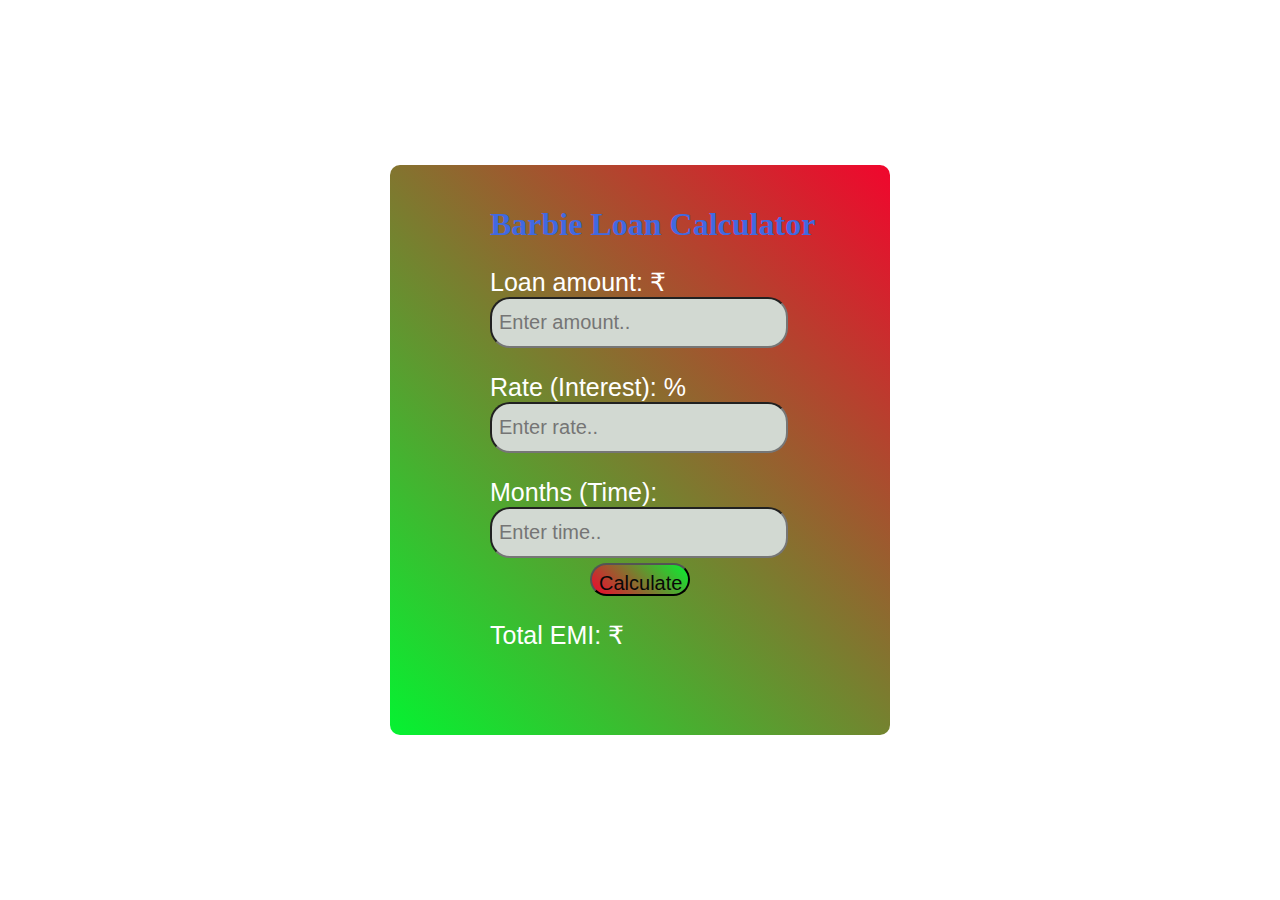
<file: EMI/index.html>
<!DOCTYPE html>
<html>
<head>
   <title> Barbie Loan</title>
   <meta name="description" content="Barbie loan,paisabazar,paisabazaar,dhanbazaar,personal loan, loan,corporate loan,home loan,Property loan,Barbie loans,loan,personal loan, home loan, loan against property">
   <style>
      .Loan_calcualtor{
         width: 400px;
         height: 550px;
         background-image: linear-gradient(45deg, #05f231, rgb(241, 6, 45)); /* Red to Yellow metallic gradient */
         position: absolute;
         left: 50%;
         top: 50%;
         transform: translateX(-50%) translateY(-50%);
         padding: 20px 0px 0px 100px;
         border-radius: 10px;
         color: white;
         
      }
      p{
         color: white;
         font-size: 25px;
         font-family: sans-serif;
         margin-bottom: 5px;
      }
      h1{
         color: royalblue;
      }
      input{
         height: 33px;
         width: 70%;
         background-color: rgb(210, 217, 210);
         font-size: 20px;
         color: rgb(8, 8, 8);
         padding: 7px;
         border-radius:20px ;
      }
      #calculate_op{
        background-image: linear-gradient(45deg, rgb(241, 6, 45), #05f231); /* Red to Yellow metallic gradient */
         font-size: 20px;
         width: 100px;
         align-content: center;
         margin-left:100px;
         cursor: pointer;
         border-radius: 20px;
      }
   </style>
</head>
<body>
    
   <div class="Loan_calcualtor">
      <h1>Barbie Loan Calculator </h1>
      <p>Loan amount: ₹
         <input type="number" id="amount" placeholder="Enter amount..">
      </p>
      <p>Rate (Interest): %
         <input step=".1" id="rate" placeholder="Enter rate..">
      </p>
      <p>Months (Time):
         <input type="number" id="time" placeholder="Enter time..">
      </p>
         <input type="button" value="Calculate" id="calculate_op" onclick="calculate()">
      <p>Total EMI: ₹
         <span style="font-weight: 20px; color: white;" id="output"></span>
         
      </p>
      
      
      
   </div>
   <script>
      function calculate(){
         amount=document.getElementById('amount').value
         rate=document.getElementById('rate').value
         time=document.getElementById('time').value
         const interest = (amount * (rate * 0.01)) / time;
         let emi = ((amount / time) + interest).toFixed(2);
         emi = emi.toString().replace(/\B(?=(\d{3})+(?!\d))/g, ",");
         document.getElementById("output").innerHTML=emi
      }
   </script>
</body>
</html>
</file>
